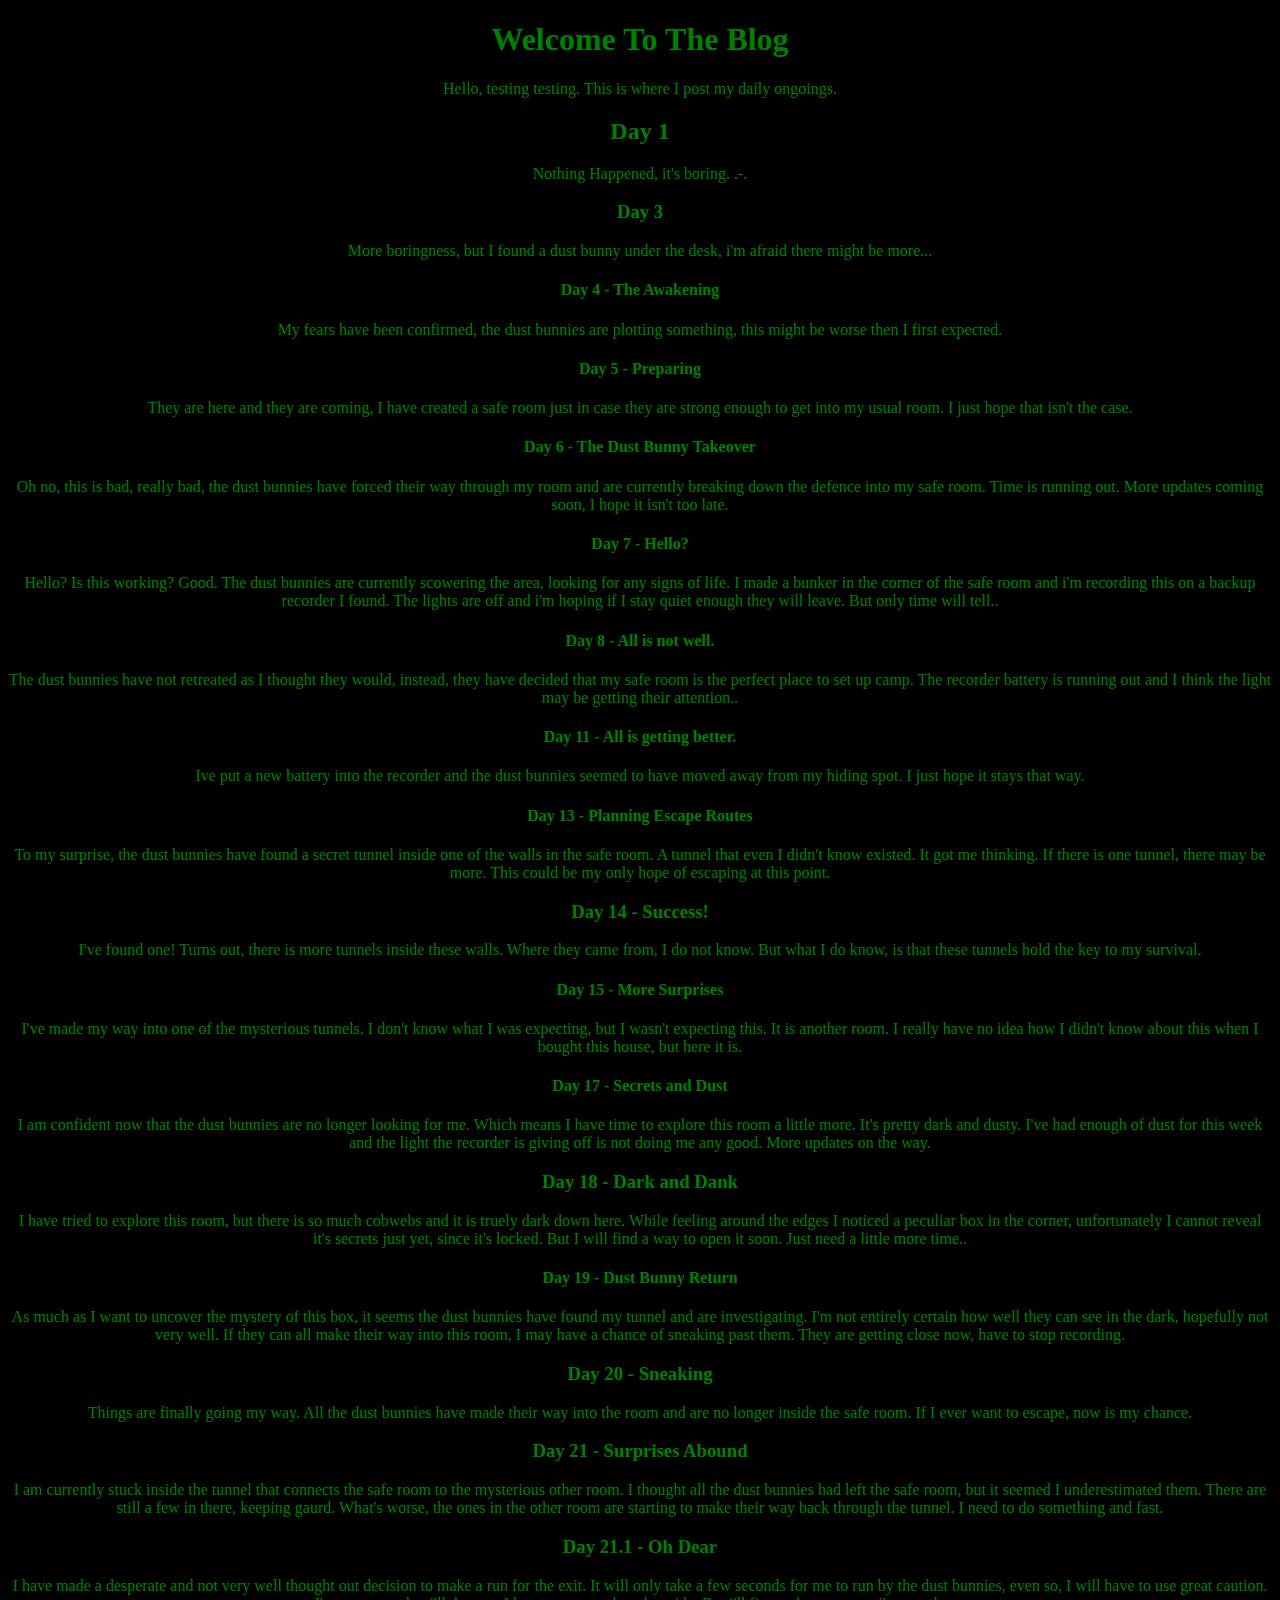
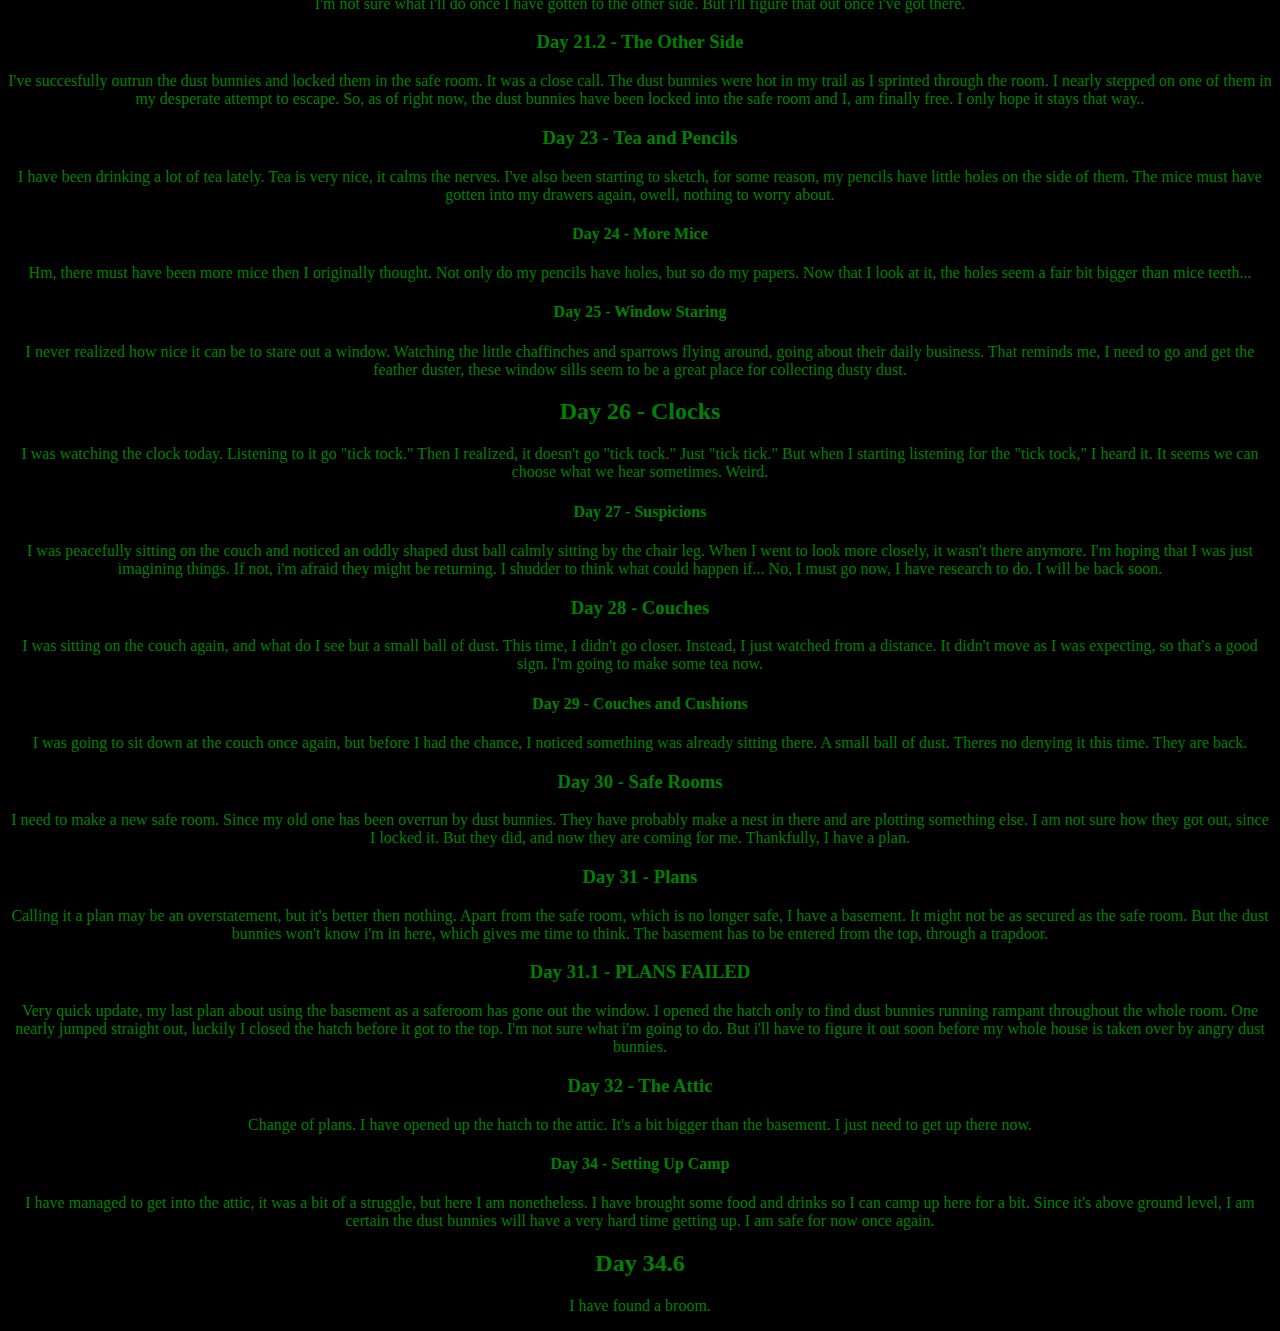
<file: index.html>
<!DOCTYPE html>
<html>
<head>
	<title>MbcBlog</title>
	<link rel="stylesheet" type="text/css" href="style.css">
</head>
<body>
<h1>Welcome To The Blog</h1>
<p>Hello, testing testing. This is where I post my daily ongoings.</p>
<h2>Day 1</h2>
<p>Nothing Happened, it's boring. .-.</p>
<h3>Day 3</h3>
<p> More boringness, but I found a dust bunny under the desk, i'm afraid there might be more...</p>
<h4>Day 4 - The Awakening</h4>
<p>My fears have been confirmed, the dust bunnies are plotting something, this might be worse then I first expected.</p>
<h4>Day 5 - Preparing</h4>
<p>They are here and they are coming, I have created a safe room just in case they are strong enough to get into my usual room. I just hope that isn't the case.</p>
<h4>Day 6 - The Dust Bunny Takeover</h4>
<p>Oh no, this is bad, really bad, the dust bunnies have forced their way through my room and are currently breaking down the defence into my safe room. Time is running out. More updates coming soon, I hope it isn't too late.
<h4>Day 7 - Hello?</h4>
<p>Hello? Is this working? Good. The dust bunnies are currently scowering the area, looking for any signs of life. I made a bunker in the corner of the safe room and i'm recording this on a backup recorder I found. The lights are off and i'm hoping if I stay quiet enough they will leave. But only time will tell..</p>
<h4>Day 8 - All is not well.</h4>
<p>The dust bunnies have not retreated as I thought they would, instead, they have decided that my safe room is the perfect place to set up camp. The recorder battery is running out and I think the light may be getting their attention..</p>
<h4>Day 11 - All is getting better.</h4>
<p>Ive put a new battery into the recorder and the dust bunnies seemed to have moved away from my hiding spot. I just hope it stays that way.</p>
<h4>Day 13 - Planning Escape Routes</h4>
<p>To my surprise, the dust bunnies have found a secret tunnel inside one of the walls in the safe room. A tunnel that even I didn't know existed. It got me thinking. If there is one tunnel, there may be more. This could be my only hope of escaping at this point.</p>
<h3>Day 14 - Success!</h4>
<p>I've found one! Turns out, there is more tunnels inside these walls. Where they came from, I do not know. But what I do know, is that these tunnels hold the key to my survival.</p>
<h4>Day 15 - More Surprises</h4>
<p>I've made my way into one of the mysterious tunnels. I don't know what I was expecting, but I wasn't expecting this. It is another room. I really have no idea how I didn't know about this when I bought this house, but here it is.</p>
<h4>Day 17 - Secrets and Dust</h4>
<p>I am confident now that the dust bunnies are no longer looking for me. Which means I have time to explore this room a little more. It's pretty dark and dusty. I've had enough of dust for this week and the light the recorder is giving off is not doing me any good. More updates on the way.</p>
<h3>Day 18 - Dark and Dank</h3>
<p>I have tried to explore this room, but there is so much cobwebs and it is truely dark down here. While feeling around the edges I noticed a peculiar box in the corner, unfortunately I cannot reveal it's secrets just yet, since it's locked. But I will find a way to open it soon. Just need a little more time..</p>
<h4>Day 19 - Dust Bunny Return</h4>
<p>As much as I want to uncover the mystery of this box, it seems the dust bunnies have found my tunnel and are investigating. I'm not entirely certain how well they can see in the dark, hopefully not very well. If they can all make their way into this room, I may have a chance of sneaking past them. They are getting close now, have to stop recording.</p>
<h3>Day 20 - Sneaking</h3>
<p>Things are finally going my way. All the dust bunnies have made their way into the room and are no longer inside the safe room. If I ever want to escape, now is my chance.</p>
<h3>Day 21 - Surprises Abound</h3>
<p>I am currently stuck inside the tunnel that connects the safe room to the mysterious other room. I thought all the dust bunnies had left the safe room, but it seemed I underestimated them. There are still a few in there, keeping gaurd. What's worse, the ones in the other room are starting to make their way back through the tunnel. I need to do something and fast.</p>
<h3>Day 21.1 - Oh Dear</h3>
<p>I have made a desperate and not very well thought out decision to make a run for the exit. It will only take a few seconds for me to run by the dust bunnies, even so, I will have to use great caution. I'm not sure what i'll do once I have gotten to the other side. But i'll figure that out once i've got there.</p>
<h3>Day 21.2 - The Other Side</h3>
<p>I've succesfully outrun the dust bunnies and locked them in the safe room. It was a close call. The dust bunnies were hot in my trail as I sprinted through the room. I nearly stepped on one of them in my desperate attempt to escape. So, as of right now, the dust bunnies have been locked into the safe room and I, am finally free. I only hope it stays that way..</p>
<h3>Day 23 - Tea and Pencils</h3>
<p>I have been drinking a lot of tea lately. Tea is very nice, it calms the nerves. I've also been starting to sketch, for some reason, my pencils have little holes on the side of them. The mice must have gotten into my drawers again, owell, nothing to worry about.</p>
<h4>Day 24 - More Mice</h4>
<p>Hm, there must have been more mice then I originally thought. Not only do my pencils have holes, but so do my papers. Now that I look at it, the holes seem a fair bit bigger than mice teeth...</p>
<h4>Day 25 - Window Staring</h4>
<p>I never realized how nice it can be to stare out a window. Watching the little chaffinches and sparrows flying around, going about their daily business. That reminds me, I need to go and get the feather duster, these window sills seem to be a great place for collecting dusty dust.</p>
<h2>Day 26 - Clocks</h2>
<p>I was watching the clock today. Listening to it go "tick tock." Then I realized, it doesn't go "tick tock." Just "tick tick." But when I starting listening for the "tick tock," I heard it. It seems we can choose what we hear sometimes. Weird.</p>
<h4>Day 27 - Suspicions</h4>
<p>I was peacefully sitting on the couch and noticed an oddly shaped dust ball calmly sitting by the chair leg. When I went to look more closely, it wasn't there anymore. I'm hoping that I was just imagining things. If not, i'm afraid they might be returning. I shudder to think what could happen if... No, I must go now, I have research to do. I will be back soon.</p>
<h3> Day 28 - Couches</h3>
<p>I was sitting on the couch again, and what do I see but a small ball of dust. This time, I didn't go closer. Instead, I just watched from a distance. It didn't move as I was expecting, so that's a good sign. I'm going to make some tea now.</p>
<h4>Day 29 - Couches and Cushions</h4>
<p>I was going to sit down at the couch once again, but before I had the chance, I noticed something was already sitting there. A small ball of dust. Theres no denying it this time. They are back.</p>
<h3>Day 30 - Safe Rooms</h3>
<p>I need to make a new safe room. Since my old one has been overrun by dust bunnies. They have probably make a nest in there and are plotting something else. I am not sure how they got out, since I locked it. But they did, and now they are coming for me. Thankfully, I have a plan.</p>
<h3>Day 31 - Plans</h4>
<p>Calling it a plan may be an overstatement, but it's better then nothing. Apart from the safe room, which is no longer safe, I have a basement. It might not be as secured as the safe room. But the dust bunnies won't know i'm in here, which gives me time to think. The basement has to be entered from the top, through a trapdoor.</p>
<h3>Day 31.1 - PLANS FAILED</h3>
<p>Very quick update, my last plan about using the basement as a saferoom has gone out the window. I opened the hatch only to find dust bunnies running rampant throughout the whole room. One nearly jumped straight out, luckily I closed the hatch before it got to the top. I'm not sure what i'm going to do. But i'll have to figure it out soon before my whole house is taken over by angry dust bunnies.</p>
<h3>Day 32 - The Attic</h3>
<p>Change of plans. I have opened up the hatch to the attic. It's a bit bigger than the basement. I just need to get up there now.</p>
<h4>Day 34 - Setting Up Camp</h4>
<p>I have managed to get into the attic, it was a bit of a struggle, but here I am nonetheless. I have brought some food and drinks so I can camp up here for a bit. Since it's above ground level, I am certain the dust bunnies will have a very hard time getting up. I am safe for now once again.</p>
<h2>Day 34.6</h2>
<p>I have found a broom.</p>
</body>
</html>
</file>
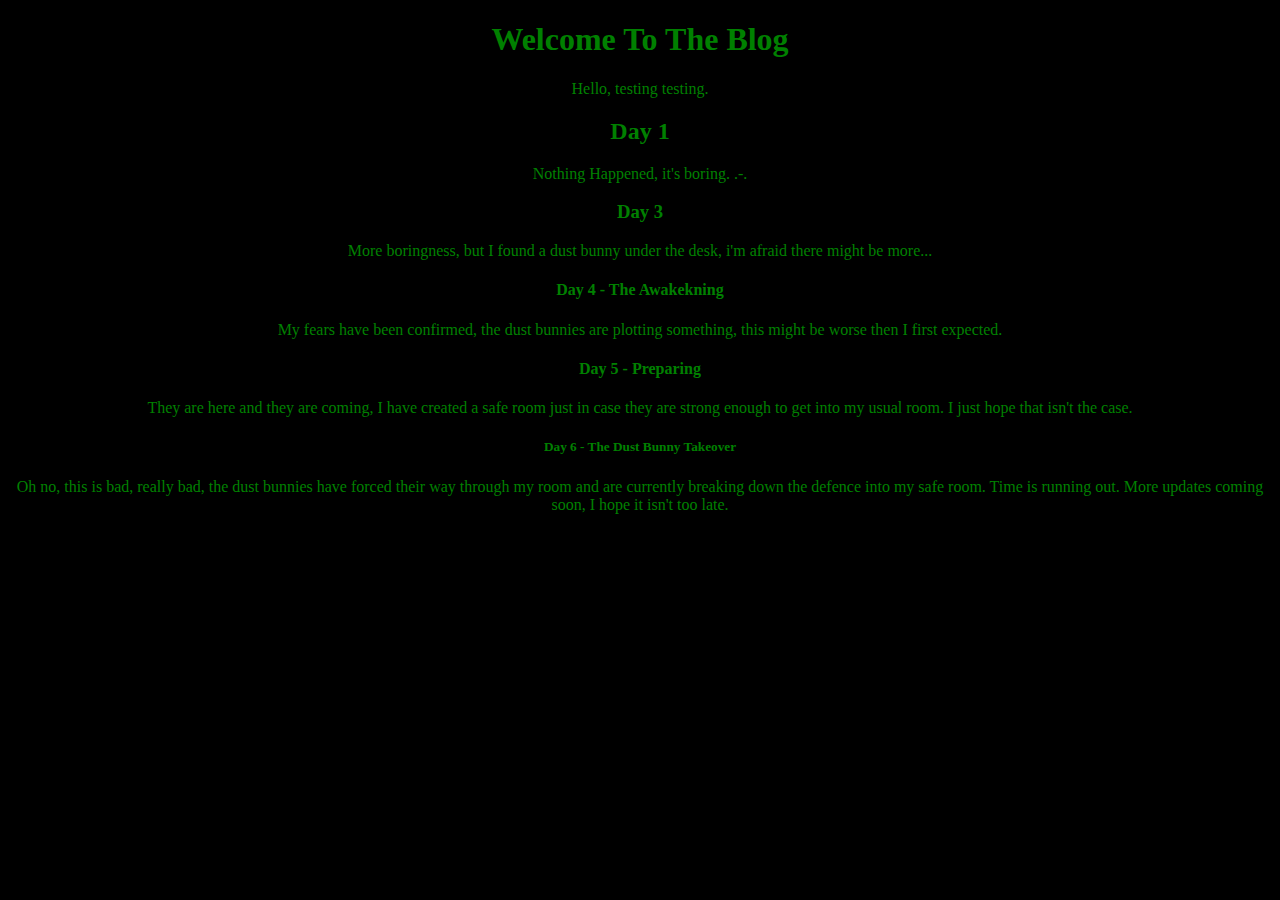
<file: html.html>
<!DOCTYPE html>
<html>
<head>
	<title>MbcBlog</title>
	<link rel="stylesheet" type="text/css" href="style.css">
</head>
<body>
<h1>Welcome To The Blog</h1>
<p>Hello, testing testing.</p>
<h2>Day 1</h2>
<p>Nothing Happened, it's boring. .-.</p>
<h3>Day 3</h3>
<p> More boringness, but I found a dust bunny under the desk, i'm afraid there might be more...</p>
<h4>Day 4 - The Awakekning</h4>
<p>My fears have been confirmed, the dust bunnies are plotting something, this might be worse then I first expected.</p>
<h4>Day 5 - Preparing</h4>
<p>They are here and they are coming, I have created a safe room just in case they are strong enough to get into my usual room. I just hope that isn't the case.</p>
<h5>Day 6 - The Dust Bunny Takeover</h5>
<p>Oh no, this is bad, really bad, the dust bunnies have forced their way through my room and are currently breaking down the defence into my safe room. Time is running out. More updates coming soon, I hope it isn't too late.
</body>
</html>
</file>
<file: style.css>
body{
	text-align: center;
	font-family: serif;
	background-color: black;
	color: green;
}
</file>
